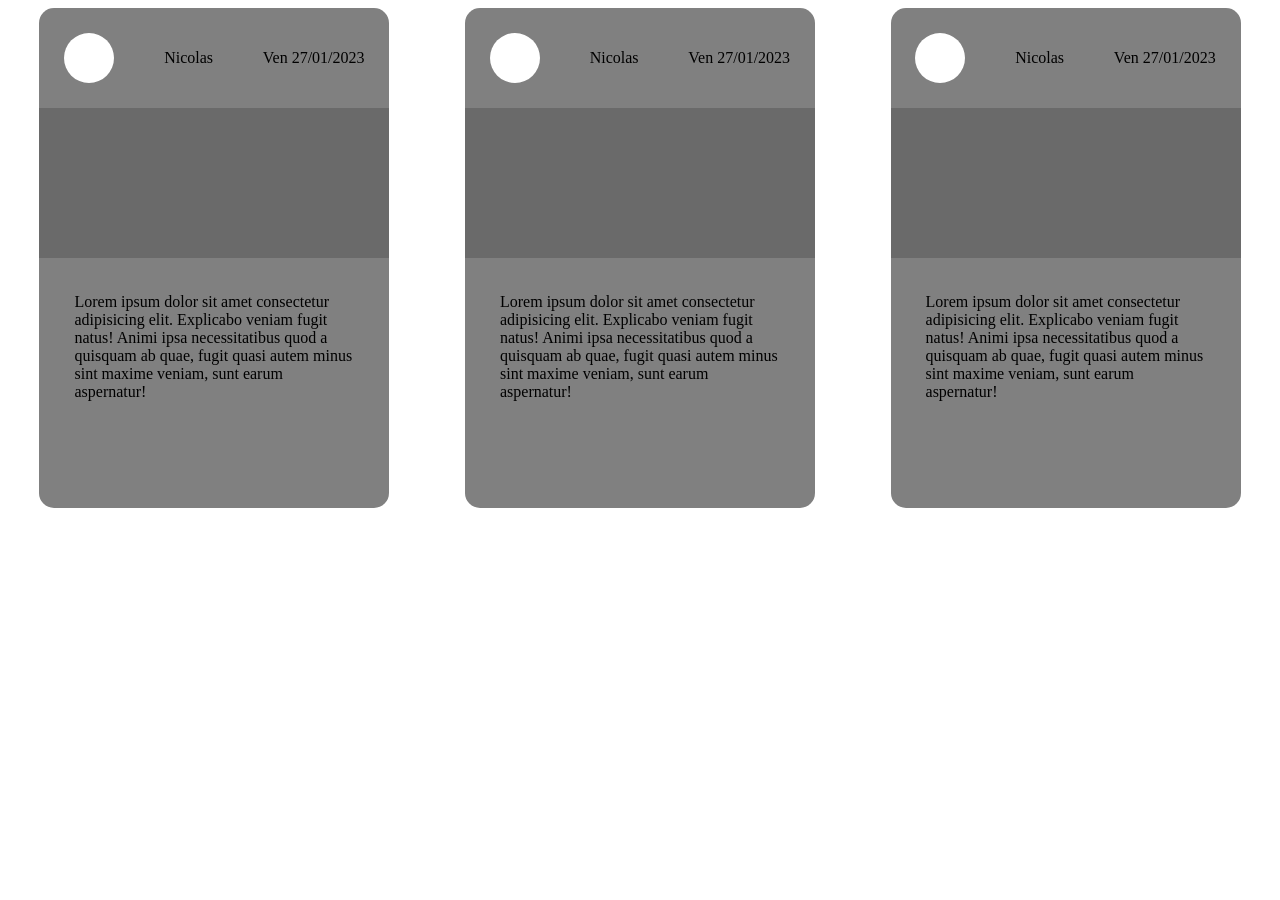
<file: index.html>
<!DOCTYPE html>
<html lang="en">
<head>
    <meta charset="UTF-8">
    <meta http-equiv="X-UA-Compatible" content="IE=edge">
    <meta name="viewport" content="width=device-width, initial-scale=1.0">
    <link rel="stylesheet" href="style.css">
    <title>Document</title>
</head>
<body>
    <section>
        <div class="cards_container">
            <div class="card_one box">
                <div class="card_name">
                    <div class="circle"></div>
                    <span>Nicolas</span>
                    <span>Ven 27/01/2023</span>
                </div>
                <div class="card_image"></div>
                <span>Lorem ipsum dolor sit amet consectetur adipisicing elit. Explicabo veniam fugit natus! Animi ipsa necessitatibus quod a quisquam ab quae, fugit quasi autem minus sint maxime veniam, sunt earum aspernatur!</span>
            </div>
            <div class="card_two box">
                <div class="card_name">
                    <div class="circle"></div>
                    <span>Nicolas</span>
                    <span>Ven 27/01/2023</span>
                </div>
                <div class="card_image"></div>
                <span>Lorem ipsum dolor sit amet consectetur adipisicing elit. Explicabo veniam fugit natus! Animi ipsa necessitatibus quod a quisquam ab quae, fugit quasi autem minus sint maxime veniam, sunt earum aspernatur!</span>
            </div>
            <div class="card_three box">
                <div class="card_name">
                    <div class="circle"></div>
                    <span>Nicolas</span>
                    <span>Ven 27/01/2023</span>
                </div>
                <div class="card_image"></div>
                <span>Lorem ipsum dolor sit amet consectetur adipisicing elit. Explicabo veniam fugit natus! Animi ipsa necessitatibus quod a quisquam ab quae, fugit quasi autem minus sint maxime veniam, sunt earum aspernatur!</span>
            </div>
        </div>
    </section>
</body>
</html>
</file>
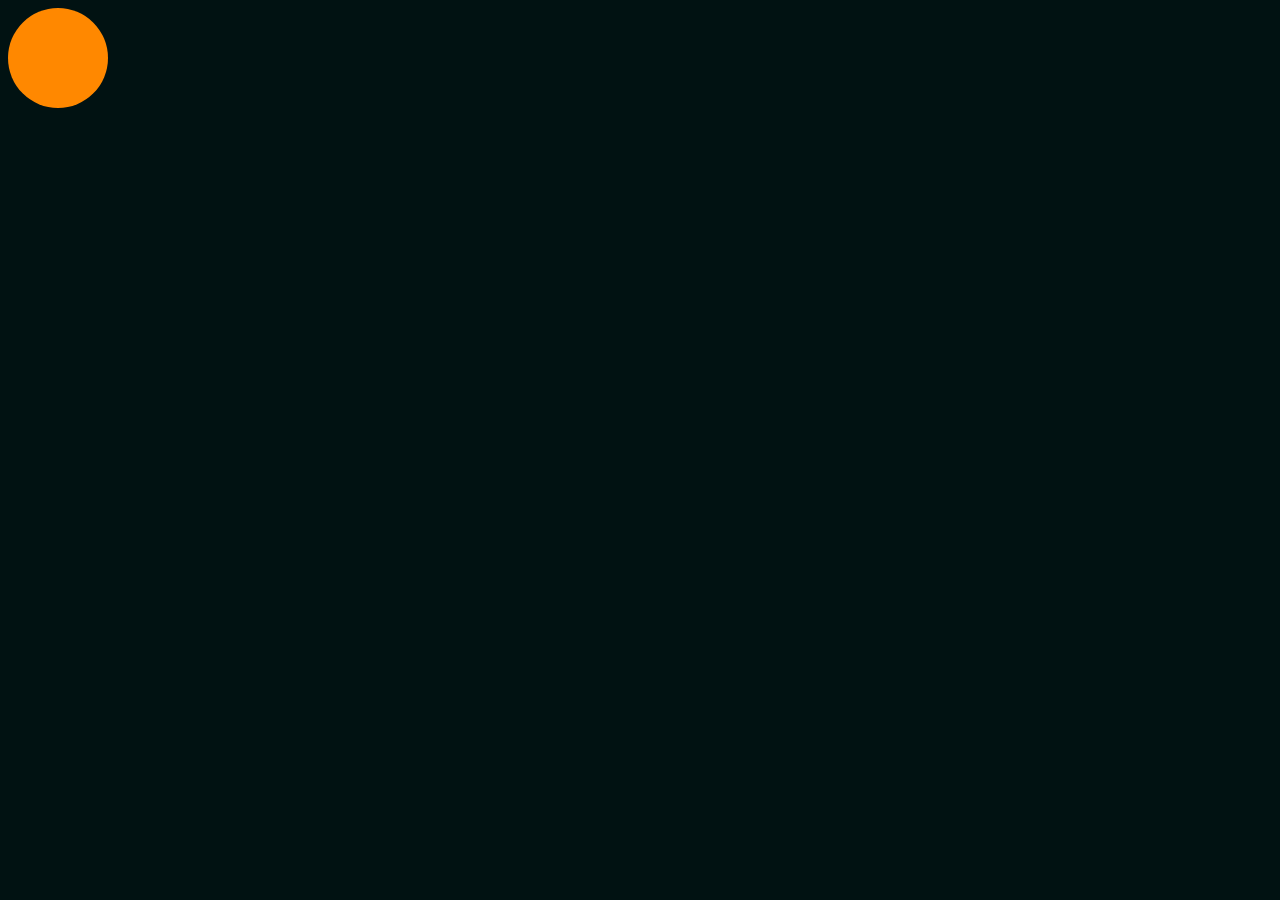
<file: start/index.html>
<!DOCTYPE html>
<html lang="en">
  <head>
    <meta charset="UTF-8" />
    <meta
      name="viewport"
      content="width=device-width, user-scalable=no, initial-scale=1.0, maximum-scale=1.0, minimum-scale=1.0"
    />
    <meta http-equiv="X-UA-Compatible" content="ie=edge" />
    <link rel="stylesheet" href="style.css"/> 
    <title>Document</title>
  </head>
  <body>
    <div class="ball"></div>
  </body>
</html>
</file>
<file: style.css>
.cards_container {
    width: 100%;
    margin-left: auto;
    margin-right: auto;
    display: grid;
    grid-template-columns: repeat(3, 1fr);
    gap: 1%;
}

.box {
    margin: auto;
    width: 350px;
    height: 500px;
    background-color: gray;
    border-radius: 15px;
    overflow: hidden;
}

.card_name {
    height: 20%;
    display: flex;
    align-items: center;
    justify-content: space-around;
}

.circle {
    width: 50px;
    height: 50px;
    background-color: white;
    border-radius: 100%;
}

.card_image {
    background-color: rgb(106, 106, 106);
    width: 100%;
    height: 30%;
}

.box > span {
    display: inline-block;
    padding: 10%;
}

@media (max-width:768px) {
    .cards_container {
        display: grid;
        grid-template-columns: 1fr 1fr;
        grid-template-rows: 1fr;
    
    }

}

@media (max-width:375px) {
    .cards_container {
        display: grid;
        grid-template-columns: 1fr;
        grid-row: repeat(3, 1fr);
    }
}
</file>
<file: start/style.css>
:root {
    --black: #011212;
    --pixel-set1: 100px;
    --orange: #ff8800;
    --pixel-set2: 50px;

}

body {
    background-color: var(--black);
}

.ball {
    width: var(--pixel-set1);
    height: var(--pixel-set1);
    background-color: var(--orange);
    border-radius: var(--pixel-set2);
}
</file>
